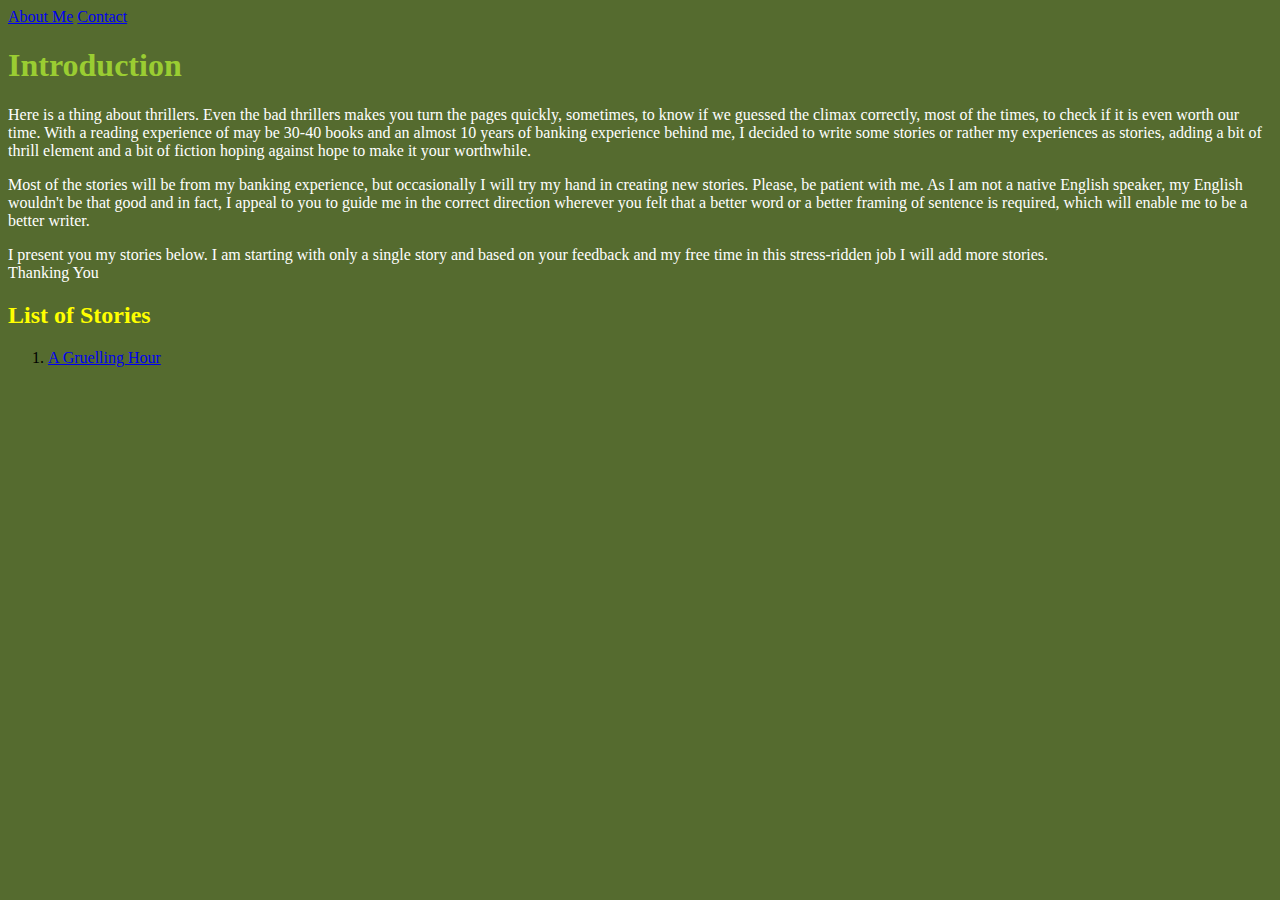
<file: index.html>
<!DOCTYPE html>
<html lang="en">
<head>
    <meta charset="UTF-8">
    <meta name="viewport" content="width=device-width, initial-scale=1.0">
    <title>Short Stories by Charan</title>
    <link rel = "stylesheet" href = "style.css" />
</head>
<body>
    <a href = "./About.html">About Me</a>
    <a href = "./contact.html">Contact</a>
    <h1>Introduction</h1>
    <p>
        Here is a thing about thrillers. Even the bad thrillers makes you turn the pages quickly, sometimes,
        to know if we guessed the climax correctly, most of the times, to check if it is even worth our time. 
        With a reading experience of may be 30-40 books and an almost 10 years of banking experience behind me,
        I decided to write some stories or rather my experiences as stories, adding a bit of thrill element and a
        bit of fiction hoping against hope to make it your worthwhile.    
    </p>
    <p>
        Most of the stories will be from my banking experience, but occasionally I will try my hand in creating
        new stories. Please, be patient with me. As I am not a native English speaker, my English wouldn't be
        that good and in fact, I appeal to you to guide me in the correct direction wherever you felt that a
        better word or a better framing of sentence is required, which will enable me to be a better writer.
    </p>
    <p>I present you my stories below. I am starting with only a single story and based on your feedback and my
        free time in this stress-ridden job I will add more stories.<br /> Thanking You
    </p>
    <h2>List of Stories</h2>
    <ol>
        <li><a href = "./A Gruelling Hour.html">A Gruelling Hour</a></li>
    </ol>
</body>
</html>
</file>
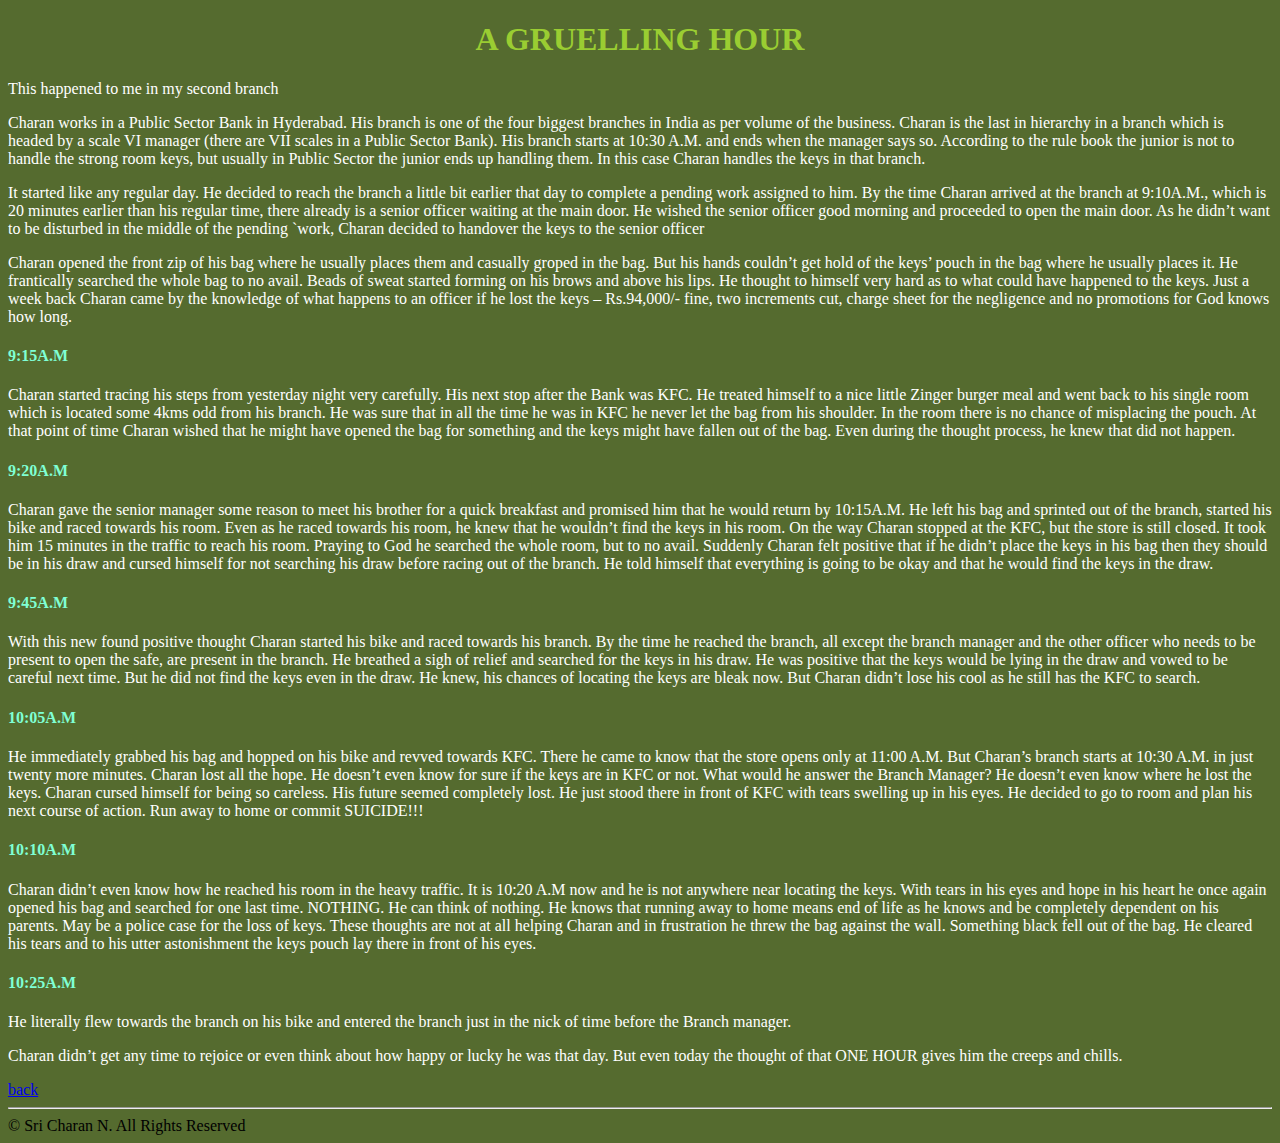
<file: A Gruelling Hour.html>
<!DOCTYPE html>
<html lang="en">
<head>
    <meta charset="UTF-8">
    <meta name="viewport" content="width=device-width, initial-scale=1.0">
    <title>A Gruelling Hour</title>
    <link rel = "stylesheet" href = "style.css" />
</head>
<body>
    <h1 style = "text-align: center">A GRUELLING HOUR</h1>
    <p>This happened to me in my second branch</p>
    <p>Charan works in a Public Sector Bank in Hyderabad. His branch is one of the  four biggest branches in India as per volume of the business. Charan is the last  in hierarchy in a branch which is headed by a scale VI manager (there are VII  scales in a Public Sector Bank). His branch starts at 10:30 A.M. and ends when  the manager says so. According to the rule book the junior is not to handle the  strong room keys, but usually in Public Sector the junior ends up handling  them. In this case Charan handles the keys in that branch. </p>
    <p>It started like any regular day. He decided to reach the branch a little bit  earlier that day to complete a pending work assigned to him. By the time  Charan arrived at the branch at 9:10A.M., which is 20 minutes earlier than his  regular time, there already is a senior officer waiting at the main door. He  wished the senior officer good morning and proceeded to open the main door. As he didn’t want to be disturbed in the middle of the pending `work, Charan  decided to handover the keys to the senior officer</p> 
    <p>Charan opened the front zip of his bag where he usually places them and  casually groped in the bag. But his hands couldn’t get hold of the keys’ pouch  in the bag where he usually places it. He frantically searched the whole bag to  no avail. Beads of sweat started forming on his brows and above his lips. He  thought to himself very hard as to what could have happened to the keys. Just  a week back Charan came by the knowledge of what happens to an officer if he  lost the keys – Rs.94,000/- fine, two increments cut, charge sheet for the  negligence and no promotions for God knows how long. </p>
    <h4>9:15A.M</h4>
    <p>Charan started tracing his steps from yesterday night very carefully.  His next stop after the Bank was KFC. He treated himself to a nice little Zinger  burger meal and went back to his single room which is located some 4kms  odd from his branch. He was sure that in all the time he was in KFC he never  let the bag from his shoulder. In the room there is no chance of misplacing the  pouch. At that point of time Charan wished that he might have opened the bag  for something and the keys might have fallen out of the bag. Even during the  thought process, he knew that did not happen.</p>  
    <h4>9:20A.M</h4>
    <p>Charan gave the senior manager some reason to meet his brother  for a quick breakfast and promised him that he would return by 10:15A.M. He  left his bag and sprinted out of the branch, started his bike and raced towards  his room. Even as he raced towards his room, he knew that he wouldn’t find  the keys in his room. On the way Charan stopped at the KFC, but the store is  still closed. It took him 15 minutes in the traffic to reach his room. Praying to  God he searched the whole room, but to no avail. Suddenly Charan felt  positive that if he didn’t place the keys in his bag then they should be in his  draw and cursed himself for not searching his draw before racing out of the 
    branch. He told himself that everything is going to be okay and that he would  find the keys in the draw.</p>  
    <h4>9:45A.M</h4>
    <p>With this new found positive thought Charan started his bike and  raced towards his branch. By the time he reached the branch, all except the  branch manager and the other officer who needs to be present to open the  safe, are present in the branch. He breathed a sigh of relief and searched for  the keys in his draw. He was positive that the keys would be lying in the draw  and vowed to be careful next time. But he did not find the keys even in the  draw. He knew, his chances of locating the keys are bleak now. But Charan didn’t lose his cool as he still has the KFC to search.</p> 
    <h4>10:05A.M</h4>
    <p>He immediately grabbed his bag and hopped on his bike and  revved towards KFC. There he came to know that the store opens only at  11:00 A.M. But Charan’s branch starts at 10:30 A.M. in just twenty more  
    minutes. Charan lost all the hope. He doesn’t even know for sure if the keys  are in KFC or not. What would he answer the Branch Manager? He doesn’t  even know where he lost the keys. Charan cursed himself for being so  careless. His future seemed completely lost. He just stood there in front of KFC  with tears swelling up in his eyes. He decided to go to room and plan his next  course of action. Run away to home or commit SUICIDE!!! </p>
    <h4>10:10A.M</h4>
    <p>Charan didn’t even know how he reached his room in the heavy  traffic. It is 10:20 A.M now and he is not anywhere near locating the keys.  With tears in his eyes and hope in his heart he once again opened his bag and  searched for one last time. NOTHING. He can think of nothing. He knows that  running away to home means end of life as he knows and be completely  dependent on his parents. May be a police case for the loss of keys. These  thoughts are not at all helping Charan and in frustration he threw the bag  against the wall. Something black fell out of the bag. He cleared his tears and  to his utter astonishment the keys pouch lay there in front of his eyes.</p>
    <h4>10:25A.M</h4>
    <p>He literally flew towards the branch on his bike and entered the  branch just in the nick of time before the Branch manager.</p>  
    <p>Charan didn’t get any time to rejoice or even think about how happy or lucky  he was that day. But even today the thought of that ONE HOUR gives him the  creeps and chills.</p>
    <a href = "./index.html">back</a>
    <hr />
    <footer>© Sri Charan N. All Rights Reserved</footer>
</body>
</html>
</file>
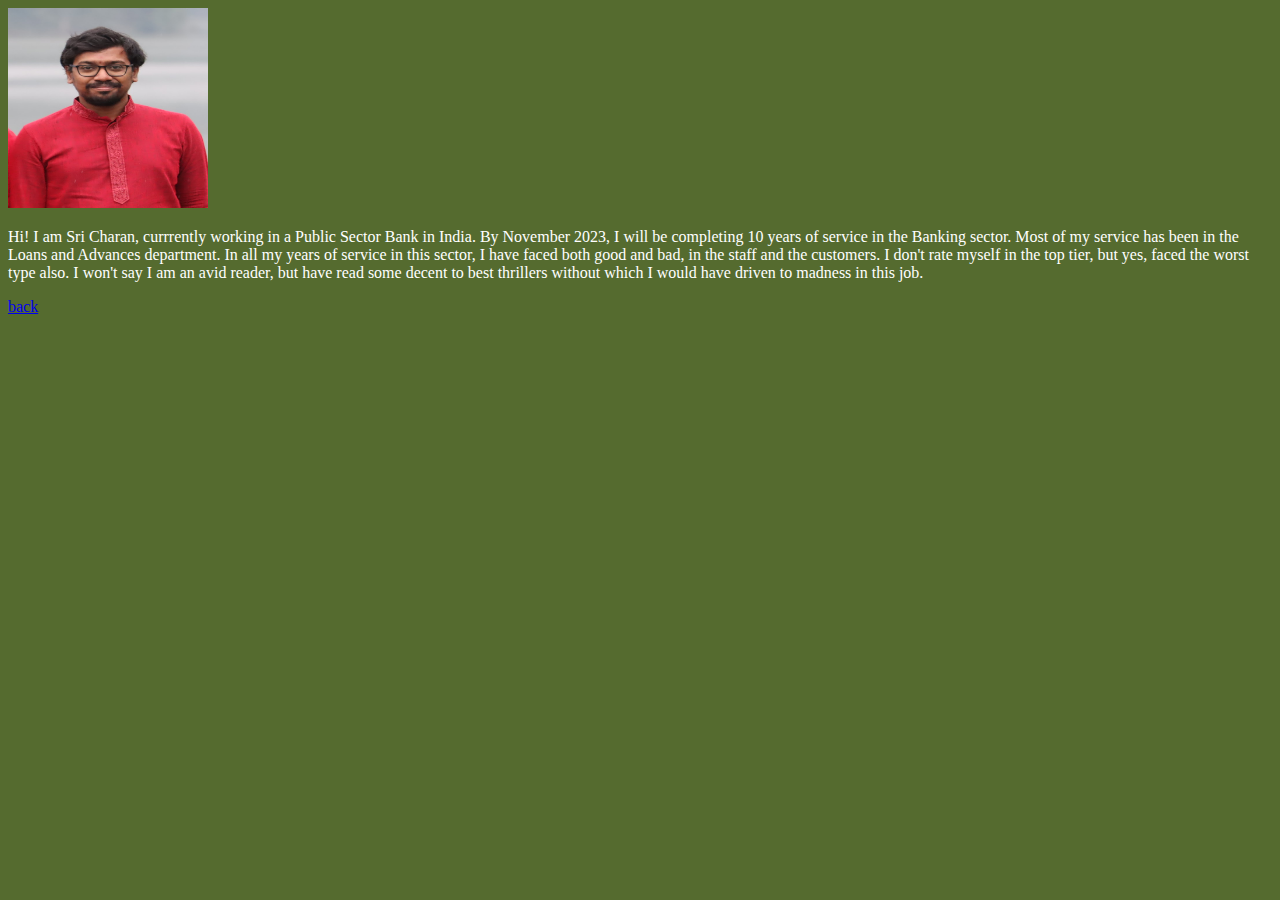
<file: About.html>
<!DOCTYPE html>
<html lang="en">
<head>
    <meta charset="UTF-8">
    <meta name="viewport" content="width=device-width, initial-scale=1.0">
    <title>About Me</title>
    <link rel = "stylesheet" href = "style.css" />
</head>
<body>
    <img src = "./self.jpg" height="200" width = "200" alt = "Sri Charan Natta" />
    <p>Hi! I am Sri Charan, currrently working in a Public Sector Bank in India. By November 2023,
        I will be completing 10 years of service in the Banking sector. Most of my service has been
        in the Loans and Advances department. In all my years of service in this sector, I have faced
        both good and bad, in the staff and the customers. I don't rate myself in the top tier, but yes,
        faced the worst type also. I won't say I am an avid reader, but have read some decent to
        best thrillers without which I would have driven to madness in this job.
    </p>
    <a href = "./index.html">back</a>
</body>
</html>
</file>
<file: style.css>
html{
    background-color: darkolivegreen;
}
p{
    color:white;
}
h1{
    color:yellowgreen;
}
h2{
    color:yellow;
}
h4{
    color:aquamarine;
}
</file>
